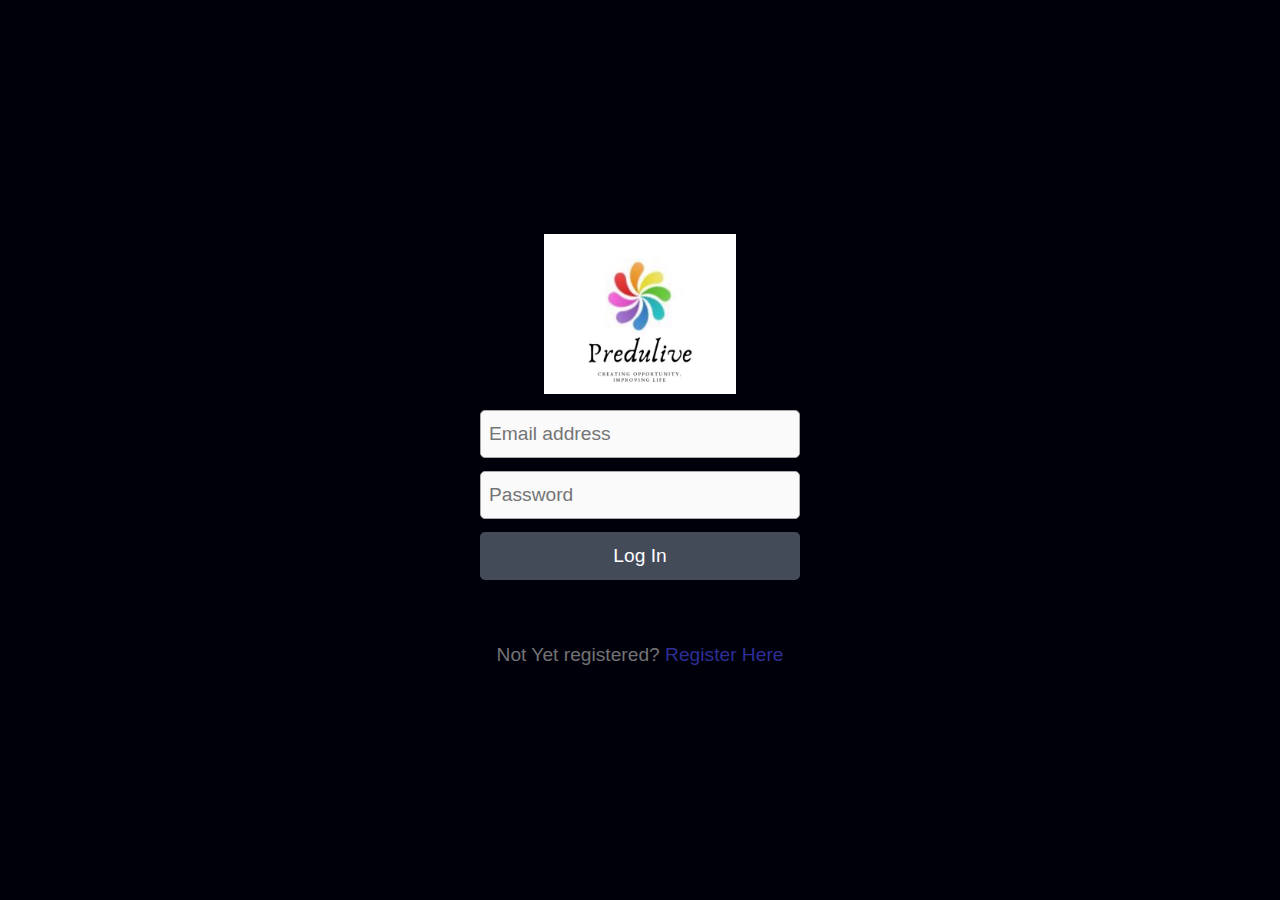
<file: Login.html>
<!DOCTYPE html>
<html lang="en">

<head>
    <meta charset="UTF-8">
    <meta name="viewport" content="width=device-width, initial-scale=1.0">
    <meta http-equiv="X-UA-Compatible" content="ie=edge">
    <link rel="stylesheet" type="text/css" href="signup.css">
    <title>Voter Login</title>
</head>

<body>
    <div class="signup-box">
        <div class="img-box"><img src="predulive_image/51.PNG" alt="Logo" class="logo"></div>
        
        <!-- <h1>Log In</h1> -->
        <form action="/" method="POST" class="form-box">
            <input type="email" name="email" placeholder="Email address" autocomplete="off" required>
            <input type="password" name="password" placeholder="Password" required>
            <button type="submit" class="button">Log In</button>
        </form>
        <div class="announcement">
            <p>
                Not Yet registered? <a href="#">Register Here</a>
            </p>
        </div>
    </div>

</body>

</html>
</file>
<file: signup.css>
* {
    padding: 0;
    margin: 0;
    box-sizing: border-box;
}

body {
    font-family: sans-serif;
    height: 100vh;
    width: 100vw;
    display: flex;
    align-items: center;
    justify-content: center;
    background-color:  #00000A;
}

.signup-box {
    width: 25%;
    height: auto;
    text-align: center;
}

.signup-box .img-box {
    display: inline-block;
    height: 10rem;
    width: 12rem;
    text-align: center;
    margin-bottom: 1rem;
}

.signup-box .img-box .logo {
    height: 100%;
    width: 100%;
    /* display: inline-block; */
}

.signup-box h1 {
    margin-bottom: 1rem;
    color: #444;
    font-size: 1.5rem;
    font-weight: 100;
    text-align: center;
    text-transform: uppercase;
}

.signup-box .form-box {
    width: 100%;
}

.signup-box .form-box input {
    display: block;
    background-color: #fafafa;
    width: 100%;
    height: 3rem;
    color: #333;
    font-size: 1.2rem;
    padding: .125rem .5rem;
    border-radius: 5px;
    outline: none;
    margin-bottom: .8rem;
    border: 1px solid #aaa;
    box-shadow: 0 0 0 rgba(88, 177, 159, 0.5);
    transition: all 0.2s;
}
.signup-box .form-box input:focus {
    box-shadow: 0 10px 20px rgba(88, 177, 159, 0.5);
    border: 1px solid #58b19f;
}

.signup-box .form-box .button {
    display: inline-block;
    padding: .125rem .5rem;
    width: 100%;
    font-size: 1.2rem;
    color: #fff;
    background-color: #434a58;
    border:none;
    border-radius: 5px;
    height: 3rem;
    transition: all .2s;
}

.signup-box .form-box .button:hover {
    background-color: #2d323b;
    transform: translateY(-1px) scale(1.02);
    box-shadow: 0 5px 20px rgba(67, 74, 88, .3);
}

.signup-box .form-box i.button:focus {
    border: 1px solid #58b19f;
}

.signup-box .announcement {
    margin-top: 4rem;
    color: #737375;
    font-size: 1.2rem;
}

.signup-box .announcement a {
    text-decoration: none;
    color: #2e2e96;
    
}
</file>
